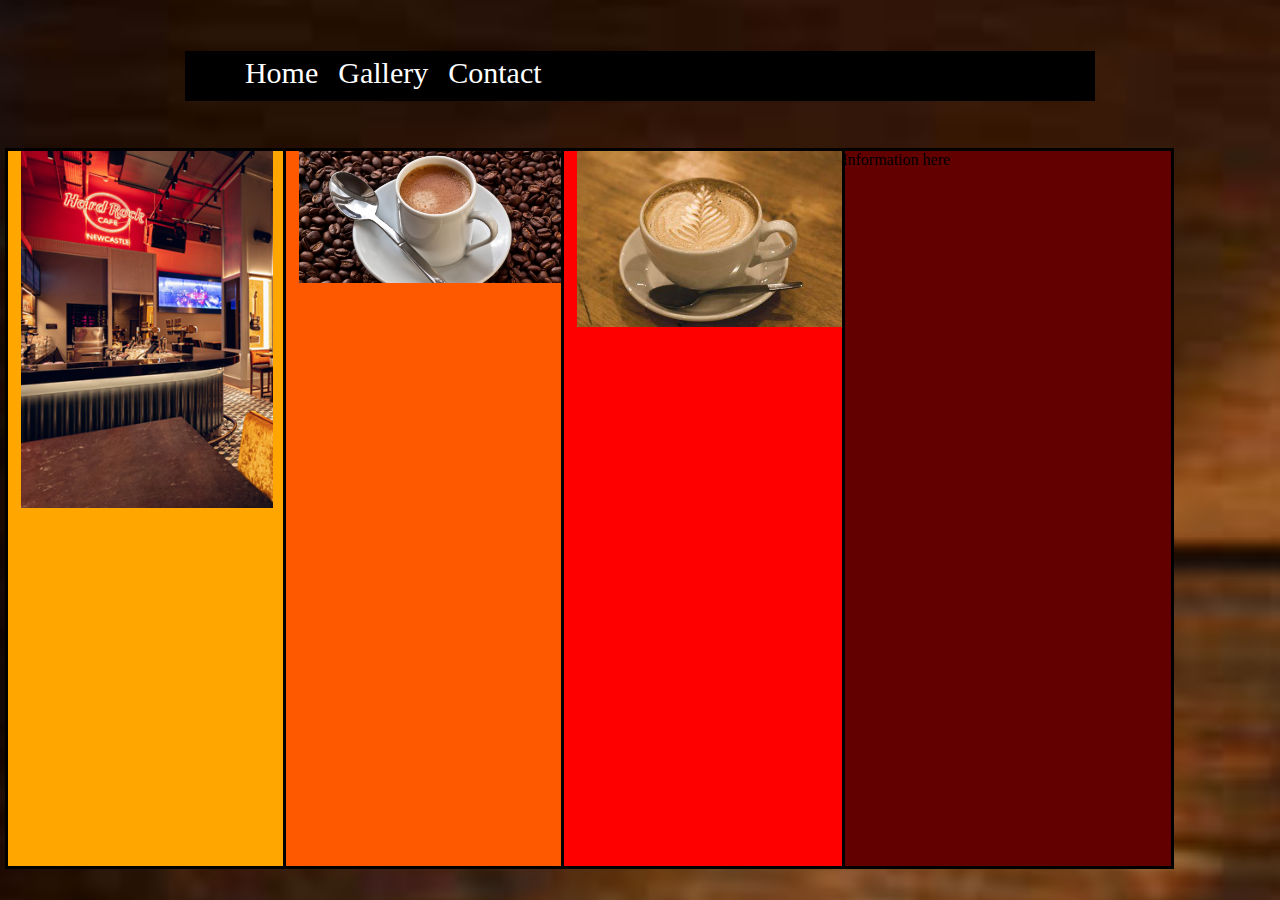
<file: gallery.html>
<!DOCTYPE html>
<html>
<head>
   
    <title>My page</title>
    <link rel="stylesheet" type="text/css" href="styles.css">

</head>
<body>

    <header>
        <nav> <!--Nav is the container for all your navigation links-->
            <ul> <!--ul refera to the style of list, this makes tghe links into bullet points we are doing this sp we can style it better later-->
            
        
        
        
        <li><a href="index.html">Home</a></li> <!--you should always name your home page index-->
        <li><a href="gallery.html">Gallery</a></li>
        <li><a href="contact.html">Contact</a></li>
          
           
           </ul>
        </nav>
    
     </header>


        <div class="boxl">  <img src="images/coffedesk.PNG" width="100%" height="auto"> </div>
        <div class="boxm"> <img src="images/R.jfif" width="105%" height="auto"> </div>
        <div class="boxr"> <img src="images/latte.jfif" width="105%" height="auto"> </div>

    <footer>
        Information here
    </footer>

</body>

</html>
</file>
<file: styles.css>
body{
    background-color: coral;
    background-image: url(images/coffee\ escape\ room.PNG );
    background-repeat: no-repeat;
    background-size: 2750px;
}

header {

    height: 100px;
    width: 80%;
    margin-left: 10%;
}


.boxl{
    text-align: left;
    width: 20%;
    height: 715px;
    background-color:rgb(255, 166, 0);
    float:left;
    padding-left: 1%;
    padding-right: 1%;
    outline: solid;
 
}


.boxm{
    text-align: left;
    width: 20%;
    height: 715px;
    background-color:rgb(255, 89, 0);
    float:left;
    padding-left: 1%;
    padding-right: 1%;
    outline: solid;
}

.boxr{
    text-align: left;
    width: 20%;
    height: 715px;
    background-color:rgb(255, 0, 0);
    float:left;
    padding-left: 1%;
    padding-right: 1%;
    outline: solid;
}

footer{
    background-color:rgb(98, 0, 0);
    width:90%;
    height: 715px;
    padding-left: 1%; 
    padding-right: 1%;
    outline: solid;

}


nav{
    background-color: rgb(0, 0, 0);
    width: 90%; 
    
    height: 50px;    margin-left: 5%; /*the space to the left*/

    margin-top: 5%; /*the space to the box*/
}
ul{
    list-style: none;/*removes the bulelts*/
}

li{
    float: left; /*makes the links go next to each other*/
}
li a{
 display: block;/*takes up the whole width*/
 color: white;/*colours the text*/
 font-size: 30px;/*size of the text*/
 text-align: center;/*adds space above the links*/
text-decoration: none;/*removes the underline*/
padding-top: 5px;/*adds space above the links*/
padding-left: 20px;/*adds space between the links*/
}

li a:hover {
    color: olivedrab; /*chages text colour on hover*/

}
main{
    width: 90%;
    margin-left: 10%;
}
</file>
